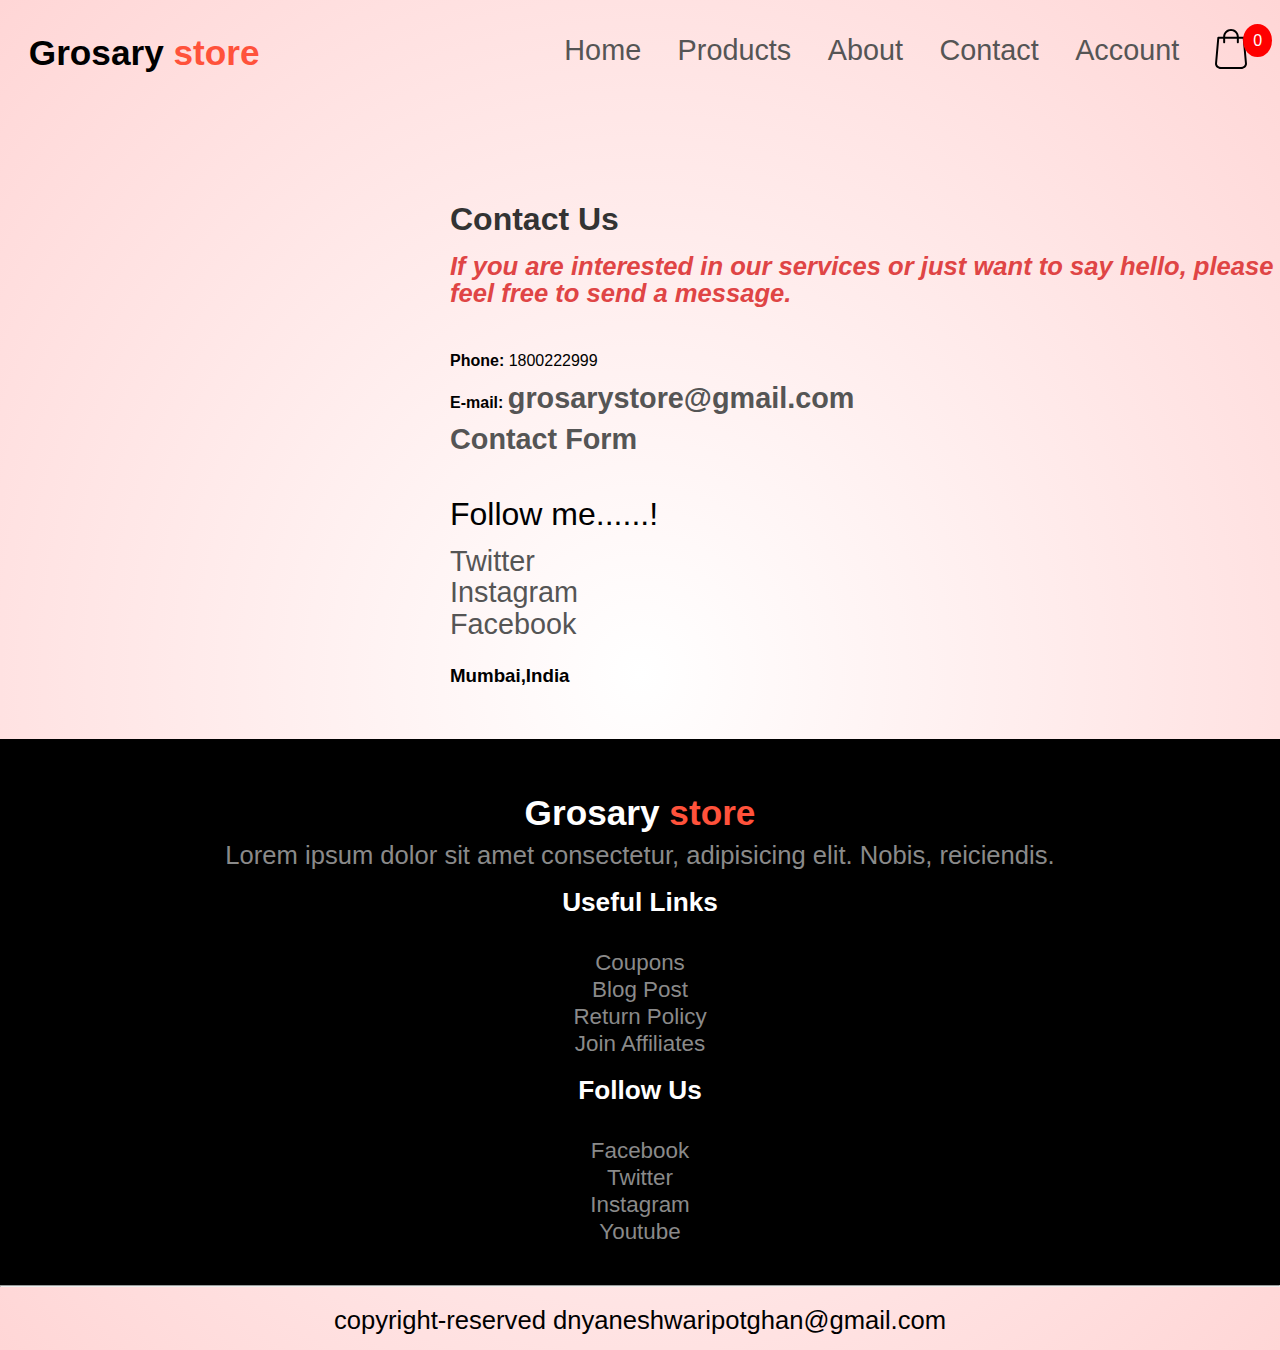
<file: contact.html>
<!DOCTYPE html>
<html>
<head>
    <link rel="stylesheet" href="https://cdnjs.cloudflare.com/ajax/libs/animate.css/4.0.0/animate.min.css" />
    <link rel="stylesheet" href="acc.css">
    <link rel="icon"  type="image/icon" href="./images/t.webp">
    
    <title>contact
    </title>
    <style>
        body {
            font-family: Arial, sans-serif;
            background: radial-gradient(#fff,#ffd6d6);
        }
        .content-contact-us{
            margin-top: 100px;
            margin-left: 450px;

        }
        h1 {
            color: #333;
        }
        p {
            margin-bottom: 20px;
        }
        .contact-details {
            margin-top: 40px;
        }
        .contact-details li {
            margin-bottom: 10px;
        }
        .social-links {
            margin-top: 40px;
        }
        .social-links a {
            margin-right: 10px;
        }
        .footer{
            margin-top: 50px;
        }
        .shopping{
    position: relative;
    text-align: right;
}
.shopping img{
    width: 40px;
}
.shopping span{
    background: red;
    border-radius: 50%;
    display: flex;
    justify-content: center;
    align-items: center;
    color: #fff;
    position: absolute;
    top: -5px;
    left: 80%;
    padding: 3px 10px;
}
    </style>
</head>

<body>
    <div class="navbar">
        <div class="logo">
            <a><h1>Grosary  <span>store</span></h1></a>
        </div>
        <nav>
            <ul id="MenuItems">
                <li><a href="index.html">Home</a></li>
                <li><a href="product.html">Products</a></li>
                <li><a href="about.html">About</a></li>
                <li><a href="contact.html">Contact</a></li>
                <li><a href="account.html">Account</a></li>
            </ul>
        </nav>
        <div class="shopping">
            <img src="shopping.svg">
            <span class="quantity">0</span>
        </div>
      
    </div>
    <div class="img">

        
    </div>
    <div class="content-contact-us">


        <h1>Contact Us</h1>
        <p></p>
        <p style="color: rgb(223, 69, 69);"><b><i>If you are interested in our services or just want to say hello, please feel free to send a message.</i></b></p>
        <ul class="contact-details">
            <li><strong>Phone:</strong> 1800222999</li>
            <li><strong>E-mail: <a href="mailto:info@east.com">grosarystore@gmail.com</a></strong></li>
            <li style="font-size: 10%;"><a href="account.html"> <b>Contact Form</b></a></li>
         
        </ul>
        
        <ul class="social-links">
            <li style="font-size: 200%;">Follow me......!</li>
            <p></p>
            <p></p>
            <li><a href="https://twitter.com/" target="_blank">Twitter</a></li>
            <li><a href="https://Instagram.com/" target="_blank">Instagram</a></li> 
            <li><a href="https://Facebook.com/" target="_blank">Facebook</a></li> 
        </ul>
        <p></p>
        <p></p>
        <p></p>
        <h3>Mumbai,India</h3>
        </div>
      
        <div class="footer">
            <div class="container">
                <!-- <div class="row">
                    <div class="col-6 footer-col-1">
                        <h3>Download Our App</h3>
                        <p>Download App for Android and ios Mobile Phone.</p>
                        <div class="app-logo">
                            <img src="play-store.png" alt="">
                            <img src="app-store.png" alt="">
                        </div> -->
                    </div>
                    <div class="col-6 footer-col-2">
                        <a class="f-logo">
                            <h1>Grosary <span>store</span></h1>
                        </a>
                        <p>Lorem ipsum dolor sit amet consectetur, adipisicing elit. Nobis, reiciendis.</p>
                    </div>
                    <div class="col-6 footer-col-3">
                        <h3>Useful Links</h3>
                        <ul>
                            <li> Coupons</li>
                            <li> Blog Post</li>
                            <li> Return Policy</li>
                            <li> Join Affiliates</li>
                        </ul>
                    </div>
                    <div class="col-6 footer-col-4">
                        <h3>Follow Us</h3>
                        <ul>
                            <li>Facebook</li>
                            <li>Twitter</li>
                            <li>Instagram</li>
                            <li>Youtube</li>
                        </ul>
                    </div>
                </div>
                <hr>
                <p class="copyright">copyright-reserved   dnyaneshwaripotghan@gmail.com</p>
            </div>
        </div>
    

    
</body>
</html>
</file>
<file: acc.css>
@import url("https://fonts.googleapis.com/css?family=Varela+Round&display=swap");

        
@import url('https://fonts.googleapis.com/css2?family=Poppins:wght@300;400;500;600&family=Source+Serif+Pro:wght@300;400;600;700&family=Ubuntu:ital,wght@0,400;0,500;1,700&display=swap');


*{
    margin: 0;
    padding: 0;
    box-sizing: border-box;
}

:root{
    font-size: 62.5;
    line-height: 1.7rem;
}


body{
font-family: 'Source Serif Pro', serif;

}

.navbar{
    display: flex;
    align-items: center;
    padding: 1.8rem;
}

.logo h1{
    color: #000;
    font-size: 2.2rem;
}

.logo span{
    color: #ff523b;
    font-size: 2.2rem;
}

nav{
    flex: 1;
    text-align: right;
}

nav ul{
    display: inline-block;
    list-style: none;
}

nav ul li a:hover{
    color: #ff523b;
    transition: 0.3s ease-in-out;
}

nav ul li{
    display: inline-block;
    margin-right: 2rem;
}

a{
    text-decoration: none;
    font-size: 1.8rem;
    color: #555;
}

p{
    font-size: 1.6rem;
    color: #000;
}


        .form-container {
            margin-left: 500px;
            margin-bottom: 50px;
            justify-content: center;
            background-color: #fff;

            border-radius: 5px;
            box-shadow: 0 2px 10px rgba(0, 0, 0, 0.3);
            width: 400px;
        }
       
        h2 {
            text-align: center;
            margin: 0 0 20px;
        }

        .form-section {
            margin-top: 30px;
            padding: 30px 40px;
        }

        .form-input {
            margin-bottom: 10px;
            padding-bottom: 20px;
            position: relative;
        }

        .form-input label {
            color: #777;
            display: block;
            margin-bottom: 5px;
        }

        .form-input input {
            border: solid 2px #f0f0f0;
            border-radius: 4px;
            display: block;
            width: 100%;
            padding: 10px;
            font-size: 14px;
            outline: none;
        }

        .form-input input:focus {
            outline: 0;
            border-color: #777;
        }

        .form-input.success input {
            border-color: var(--success-color);
        }

        .form-input.error input {
            border-color: var(--error-color);
        }

        .form-input small {
            color: var(--error-color);
            position: absolute;
            bottom: 0;
            left: 0;
            visibility: hidden;
        }

        .form-input.error small {
            visibility: visible;
        }

        .form-submit button {
            cursor: pointer;
            background-color: #7f45b9;
            border: 2px solid #7f45b9;
            border-radius: 20px;
            color: #fff;
            display: block;
            font-size: 16px;
            padding: 10px;
            margin-top: 20px;
            width: 100%;
            outline: none;
        }

        .footer{
            background-color: #000;
            color: #8a8a8a;
            font-size: 1.4rem;
            padding: 60px 0 20px;
        }
        
        .footer p{
            color: #8a8a8a;
        }
        
        .footer h3{
            color: #fff;
            margin-bottom: 2.0rem;
        }
        
        .col-6{
            min-width: 250px;
            margin-bottom: 20px;
        }
        
        .footer-col-1{
            flex-basis: 30%;
        }
        
        .footer-col-2{
            flex: 1;
            text-align: center;
        }
        
        .footer-col-1 img{
            width: 180px;
            margin-bottom: 20px;
        }
        
        .footer-col-3 ,.footer-col-4{
            flex-basis: 12%;
            text-align: center;
        }
        
        ul{
            list-style: none;
        }
        
        .app-store{
            margin-top: 20px;
        }
        
        .app-logo img{
            width: 140px;
        }
        
        
        .copyright{
            text-align: center;
            padding-top: 1.2rem;
            margin-bottom: 1rem;
        }
        
        .footer hr{
            background: none;
            height: 1px;
            color: #8a8a8a;
        }
        
        .f-logo h1{
            color: #fff;
            font-size: 2.2rem;
            padding-bottom: 1rem;
        }
        
        .f-logo span{
            color: #ff523b;
            font-size: 2.2rem;
            padding-bottom: 1rem;
        
        }
        
        .menu-icon{
            width: 28px;
            margin-left: 20px;
            display: none;
        }
        /* submit */
        
button {
    width: 100%;
    margin-top: 50px;
    padding: 10px 0;
    background: #6fd649;
    color: #fff;
    border: 0;
    outline: none;
    font-size: 18px;
    border-radius: 4px;
    cursor: pointer;
    box-shadow: 0 5px 5px rgba(0, 0, 0, 0.2);
}


/* nnnn */
.message{
    width: 100%;
    position: relative;
    margin-bottom: 60px;
    display: flex;
    justify-content: center;
}
.message .success{
    font-size: 20px;
    color: #6fd649;
    position: absolute;
    animation: buttons .3s linear;
    display: none;
    display: none;
}
.message .danger{
    font-size: 20px;
    color: red;
    position: absolute;
    animation: buttons .3s linear;
}
</file>
